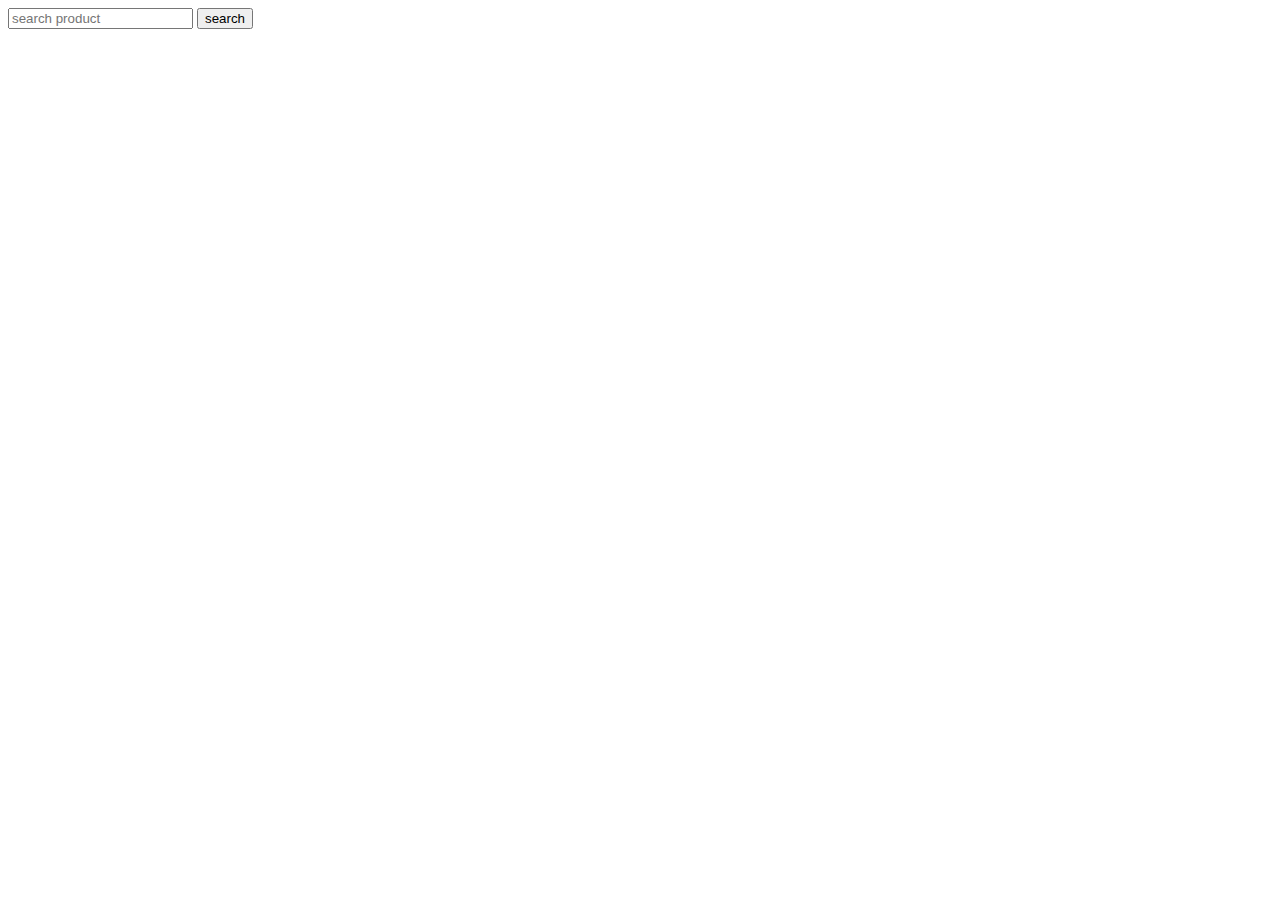
<file: Frontend/index.html>
<!DOCTYPE html>
<html lang="en">
<head>
    <meta charset="UTF-8">
    <meta http-equiv="X-UA-Compatible" content="IE=edge">
    <meta name="viewport" content="width=device-width, initial-scale=1.0">
    <title>Product</title>
    <link rel="stylesheet" href="style.css">
</head>
<body>
    <input type="text" placeholder="search product" id="inp">
    <button onclick="search()">search</button>

    <div id="parent">

    </div>

    
</body>
</html>
<script>
    
    async function viewAllPro(){

      fetch('http://localhost:8888/product/findall')
      .then((response) => response.json())
      .then((data) => displayData(data));

    }

viewAllPro();

function displayData(mensData){
    document.querySelector("#parent").innerHTML="";
    mensData.forEach(function(el){
        let div=document.createElement("div")
        let imag=document.createElement("img")
        imag.setAttribute("src",el.image)
        imag.setAttribute("class","image")

        let name=document.createElement("p")
        name.innerText=el.name;
        name.setAttribute("class","name")

        let price=document.createElement("p")
        price.innerText="₹"+el.price
        price.setAttribute("class","price")

        let unit=document.createElement("p")
        unit.innerText="₹"+el.unit
        unit.setAttribute("class","price")


        div.append(imag,name,price,unit)
        document.querySelector("#parent").append(div)
    })
}


async function search(){
    let key=document.getElementById("inp").value;
    if(key==""){
        viewAllPro();
    }else{
        fetch(`http://localhost:8888/product/search/${key}`)
        .then((response) => response.json())
        .then((data) => displayData(data));
    }
}
</script>
</file>
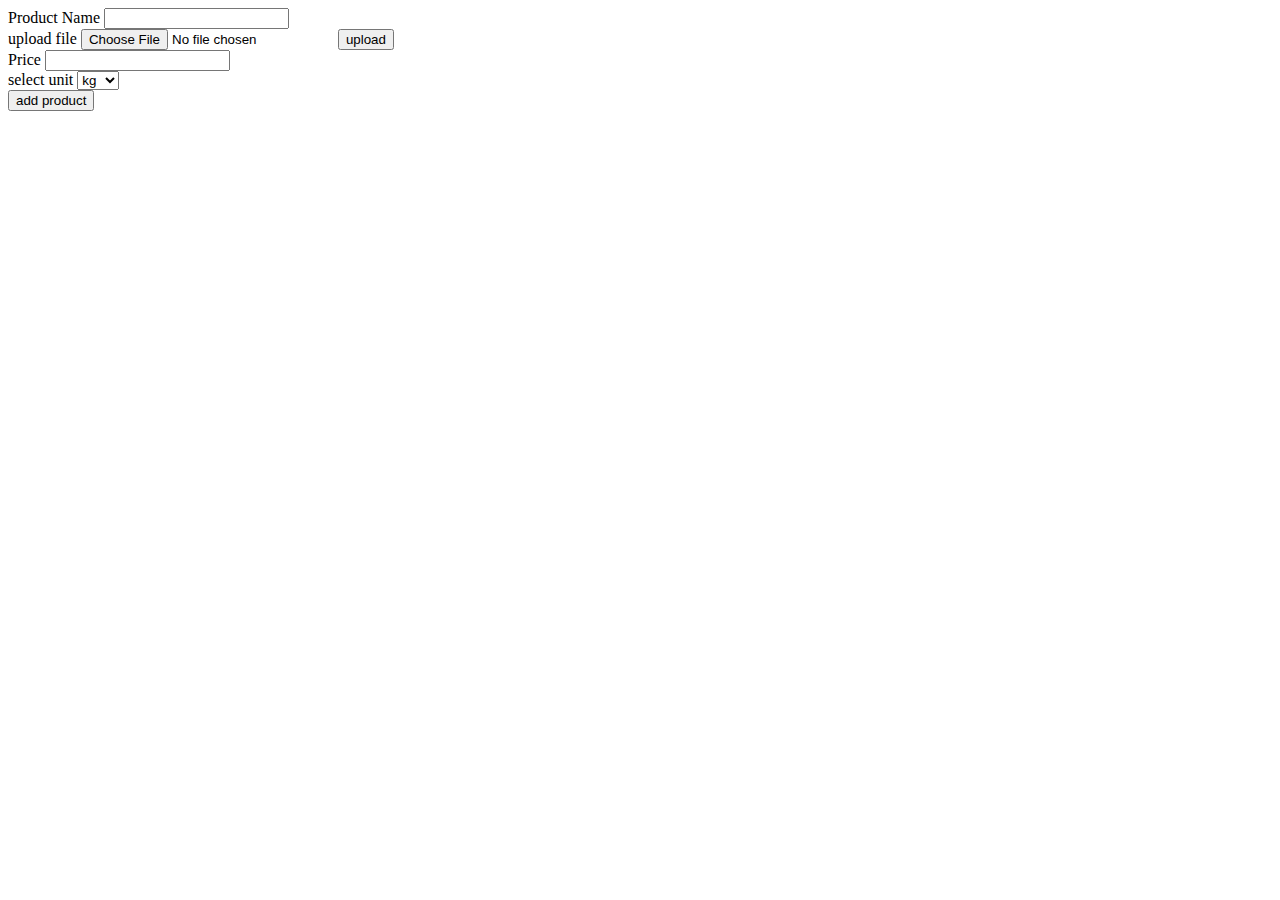
<file: Frontend/admin.html>
<!DOCTYPE html>
<html lang="en">
<head>
    <meta charset="UTF-8">
    <meta http-equiv="X-UA-Compatible" content="IE=edge">
    <meta name="viewport" content="width=device-width, initial-scale=1.0">
    <title>Admin</title>
    <link rel="stylesheet" href="style.css">
</head>
<body>
    <div>
        <label for="name">Product Name</label>
        <input type="text" name="name" id="name"><br>

        <label for="image">upload file</label>
        <input type="file" id="file">
        <button onclick="upload()">upload</button><br>

        <label for="price">Price</label>
        <input type="text" name="price" id="price"><br>
        
        <label for="unit">select unit</label>
        <select name="unit" id="unit">
            <option value="kg">kg</option>
            <option value="mtr">mtr</option>
            <option value="ltr">ltr</option>
        </select><br>
        
        <button onclick="add()">add product</button>
    </div>

    <div id="parent">

    </div>

</body>
</html>
<script>

    let photo="";

    async function upload(){
        let files=document.getElementById("file");
        let fileData=files.files[0];
        
        let formd=new FormData();
        formd.append('file',fileData)
        fetch(`http://localhost:8888/product/fileupload`,{
            method:"POST",
            body:formd
        })
        .then(res=>res.json())
        .then(res=>{
            func(res);
        })
    }

    function func(res){
        photo=(res.message);
    }

    async function add(){

        let pro_data={
            name:document.getElementById("name").value,
            price:document.getElementById("price").value,
            unit:document.getElementById("unit").value,
            image:photo,
        }
        
        pro_data=JSON.stringify(pro_data)
        
        let api_link=`http://localhost:8888/product/add`
        let response=await fetch(api_link,{
            method:"POST",
            body:pro_data,
            headers:{
                'Content-Type':'application/json'
            }
        })
        let data=await response.json()

        if(data.message!=null){
            alert(data.message);
        }
        else{
            viewAllPro();
        }

    }

    async function viewAllPro(){

        fetch('http://localhost:8888/product/findall')
        .then((response) => response.json())
        .then((data) => displayData(data));

    }

    viewAllPro();

    function displayData(mensData){
        document.querySelector("#parent").innerHTML="";
        mensData.forEach(function(el){
        let div=document.createElement("div")
        let imag=document.createElement("img")
        imag.setAttribute("src",el.image)
        imag.setAttribute("class","image")

        let name=document.createElement("p")
        name.innerText=el.name;
        name.setAttribute("class","name")

        let price=document.createElement("p")
        price.innerText="₹"+el.price
        price.setAttribute("class","price")

        let unit=document.createElement("p")
        unit.innerText="₹"+el.unit
        unit.setAttribute("class","price")

        div.append(imag,name,price,unit)
        document.querySelector("#parent").append(div)
        })
    }

</script>
</file>
<file: Frontend/style.css>
#parent{
    width: 95%;
    margin: auto;
    display: grid;
    grid-template-columns: repeat(auto-fill,minmax(300px,1fr));
    gap: 40px;
    margin-bottom: 30px;
  }
  #parent>div{
    box-shadow: rgba(99, 99, 99, 0.2) 0px 2px 8px 0px;
    padding: 20px 30px;
    border-radius: 5px;
  }
  #parent>div:hover{
    box-shadow: rgba(0, 0, 0, 0.35) 0px 5px 15px;
  }
  .image{
    max-width: 100px;
  }

  #totalp{
    padding: 20px 40px;
    line-height: 30px;
  }
  .clc{
    margin-left: 40px;
    margin-top: 10px;
  }

  .butn{
    padding: 0 5px;
    margin: 0 9px;
  }
</file>
